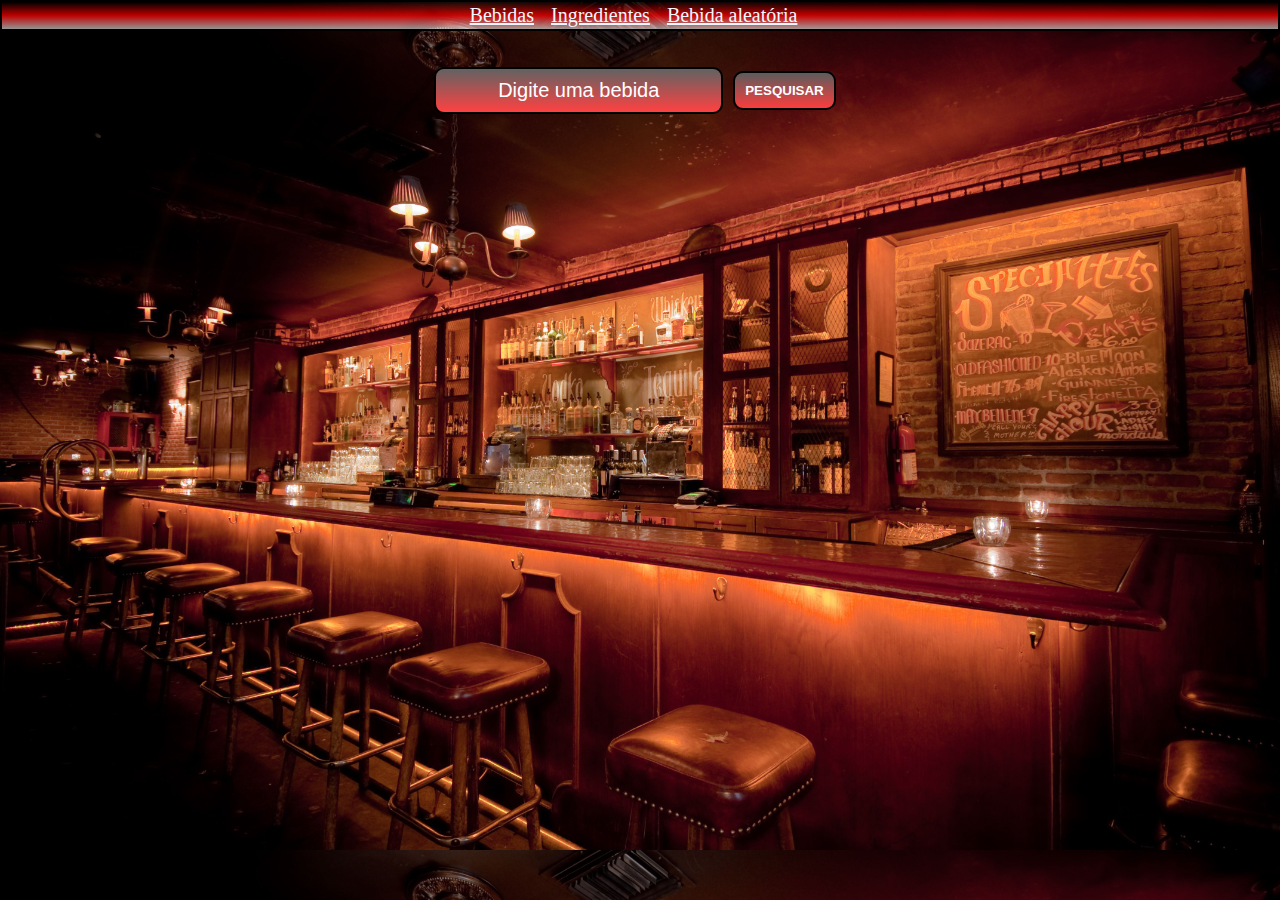
<file: index.html>
<!DOCTYPE html>
<html lang="en">
<head>
    <meta charset="UTF-8">
    <meta http-equiv="X-UA-Compatible" content="IE=edge">
    <meta name="viewport" content="width=device-width, initial-scale=1.0">
    <link rel="stylesheet" href="index.css">
    <title>Dados de Bebidas</title>
</head>
<body>
    <header>
        <a href="#">Bebidas</a>
        <a href="pagina2.html">Ingredientes</a>
        <a href="pagina3.html">Bebida aleatória</a>
    </header>
    <div id="input">
        <input type="text" name="bebida" id="bebida" placeholder="Digite uma bebida">
        <button onclick="search(document.querySelector('#bebida').value)"><strong>PESQUISAR</strong></button>
    </div>

    <div class="resultado"></div>

    <script src="index.js"></script>
</body>
</html>
</file>
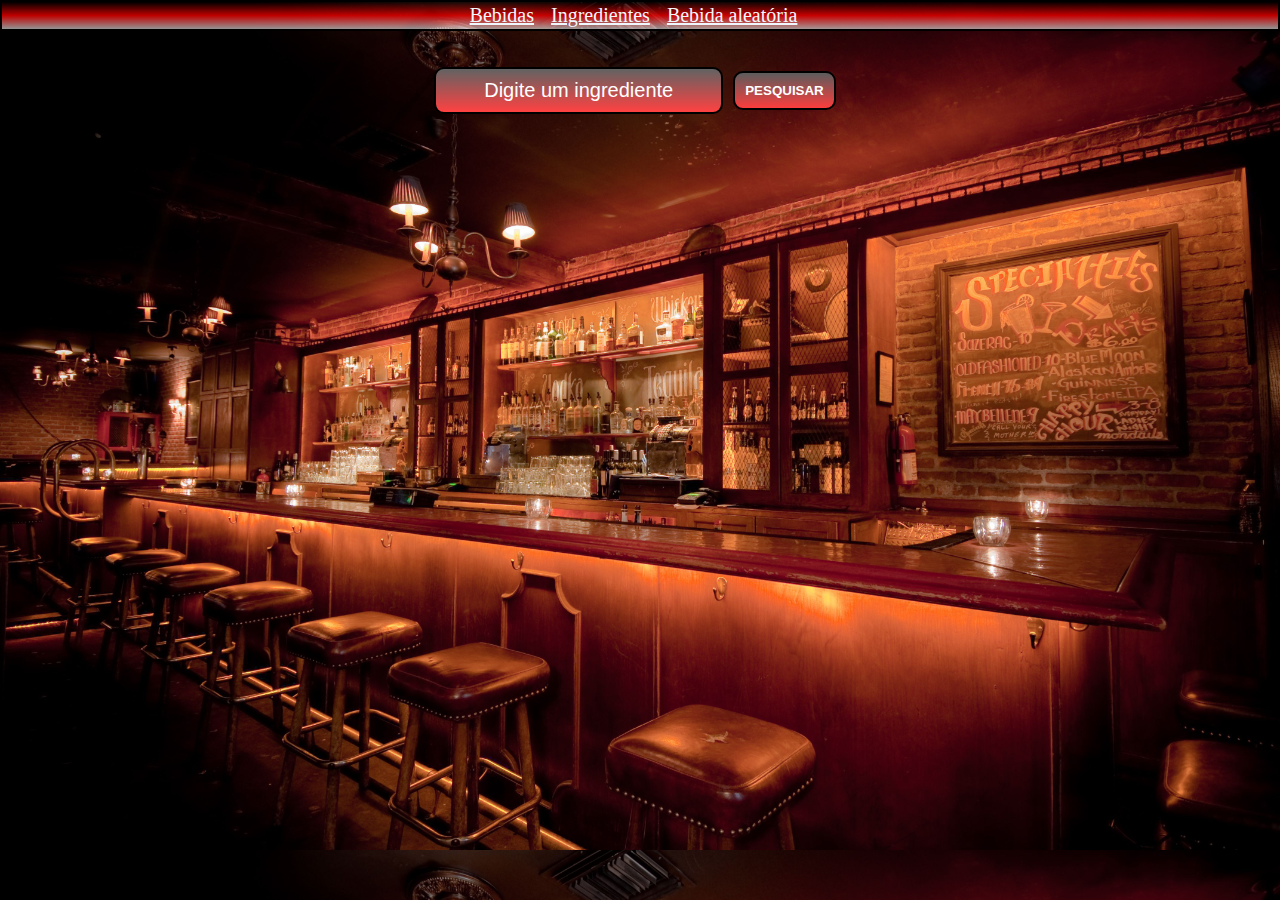
<file: pagina2.html>
<!DOCTYPE html>
<html lang="en">
<head>
    <meta charset="UTF-8">
    <meta http-equiv="X-UA-Compatible" content="IE=edge">
    <meta name="viewport" content="width=device-width, initial-scale=1.0">
    <link rel="stylesheet" href="index.css">
    <title>Dados de Bebidas</title>
</head>
<body>
    <header>
        <a href="index.html">Bebidas</a>
        <a href="#">Ingredientes</a>
        <a href="pagina3.html">Bebida aleatória</a>
    </header>
    <div id="input">
        <input type="text" name="bebida" id="bebida" placeholder="Digite um ingrediente">
        <button onclick="search(document.querySelector('#bebida').value)"><strong>PESQUISAR</strong></button>
    </div>

    <div class="resultado"></div>

    <script src="pagina2.js"></script>
</body>
</html>
</file>
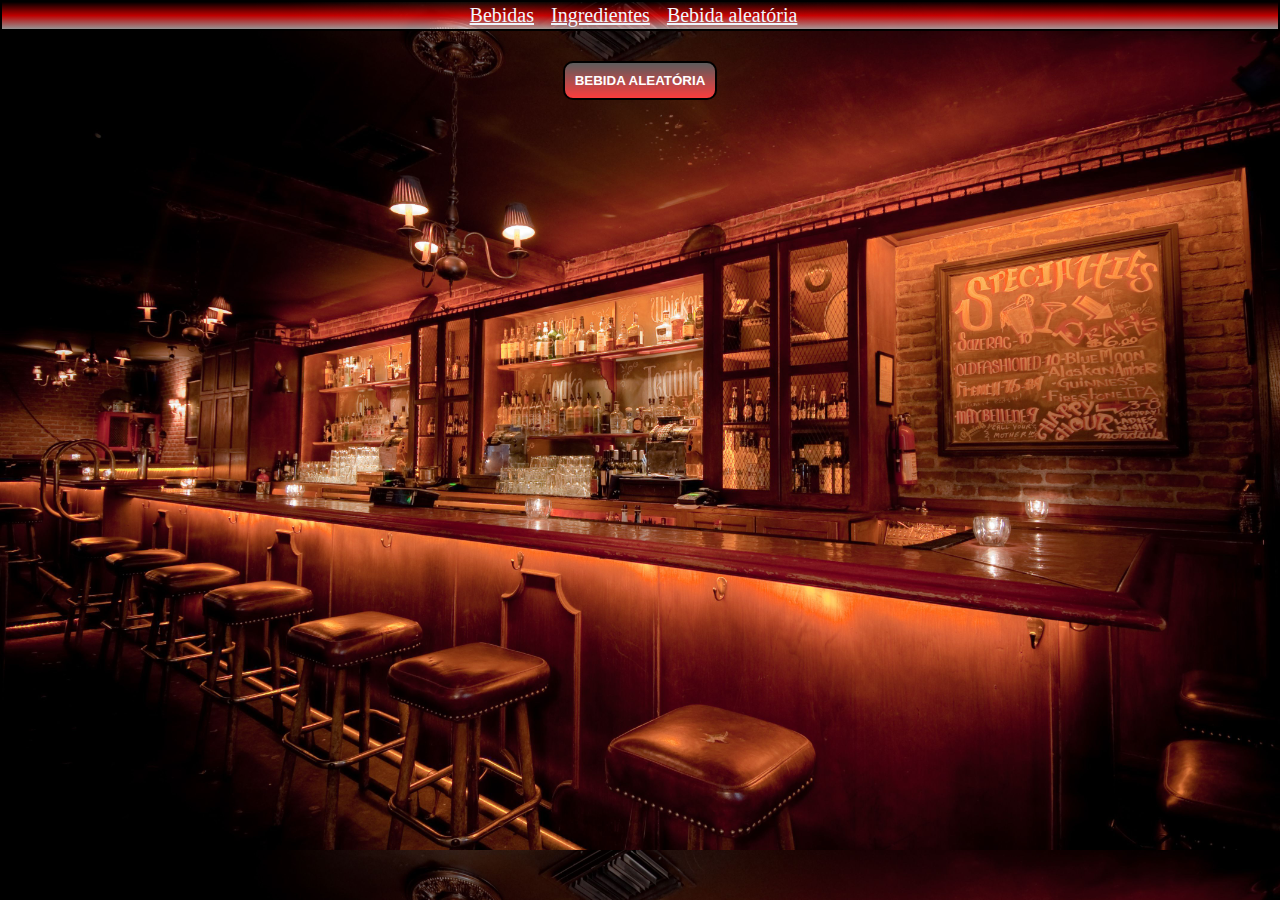
<file: pagina3.html>
<!DOCTYPE html>
<html lang="en">
<head>
    <meta charset="UTF-8">
    <meta http-equiv="X-UA-Compatible" content="IE=edge">
    <meta name="viewport" content="width=device-width, initial-scale=1.0">
    <link rel="stylesheet" href="index.css">
    <title>Dados de Bebidas</title>
</head>
<body>
    <header>
        <a href="index.html">Bebidas</a>
        <a href="pagina2.html">Ingredientes</a>
        <a href="#">Bebida aleatória</a>
    </header>
    <button onclick="search()" id="aleatorio"><strong>BEBIDA ALEATÓRIA </strong></button>

    <div class="resultado"></div>
    
    <script src="pagina3.js"></script>
</body>
</html>
</file>
<file: index.css>
* {
    margin: 0;
    padding: 0;
    box-sizing: border-box;
}

body {
    background: url(./back4.jpg);
    background-size: cover;
}

header {
    display: flex;
    align-items: center;
    justify-content: center;
    background-image: linear-gradient(rgba(0, 0, 0, 0.616),rgba(255, 0, 0, 0.747),rgba(255, 255, 255, 0.582));
    border: 2px solid black;
    width: 100vw;
}

header a{
    margin: 2px;
    margin-right: 15px;
    font-size: 20px;
    color: aliceblue;
}

header a:hover {
    color: rgb(0, 0, 0);
}

#input {
    display: flex;
    align-items: center;
    justify-content: center;
    margin-top: 30px;
    margin-bottom: 30px;
}

input {
    padding: 10px;
    border-radius: 10px;
    text-align: center;
    font-size: 20px;
    background-image: linear-gradient(rgba(0, 0, 0, 0.616),rgba(255, 0, 0, 0.747));
    color: white;
    border: 2px solid black;
}

#bebida::-webkit-input-placeholder {
    color: white;
}

button {
    margin: 10px;
    padding: 10px;
    border-radius: 10px;
    background-image: linear-gradient(rgba(0, 0, 0, 0.616),rgba(255, 0, 0, 0.747));
    color: white;
    border: 2px solid black;
}

button:hover{
    color: black;
    background-color: black;
}

.resultado {
    display: flex;
    flex-wrap: wrap;
    justify-content: center;
}

.bebidaInfo {
    display: flex;
    color: white;
    background-color: rgba(0, 0, 0, 0.521);
    border: 2px solid black;
    cursor: pointer;
    margin: auto;
    margin-bottom: 10px;
    padding: 10px;
    align-items: center;
    justify-content: center;
    width: 30vw;
}

.Info {
    display: flex;
    justify-content: center;
    flex-direction: column;
    color: white;
    background-color: rgba(0, 0, 0, 0.521);
    border: 2px solid black;
    align-items: center;
    padding: 10px;
    margin: auto;
    height: 70vh;
    width: 50vw;
    font-size: 20px;
}
.Info img {
    width: 200px;
    height: 200px;
}

p {
    margin: 5px;
}


img {
    width: 70px;
    height: 70px;
}

#aleatorio {
    display: flex;
    margin: auto;
    margin-top: 30px;
    margin-bottom: 30px;
    text-align: center;
    justify-content: center;
}


/* Responsividade */

@media screen and (max-width:1024px){
    body {
        background-image: url(./back4.jpg);
        height: 100vh;
        width: 100vw;
    }

    header {
        width: 100%;
    }

    input, button {
        width: 200px;
    }

    .bebidaInfo {
        width: 50vw;
        font-family: 15px;
    }

    .Info {
        height: 100vh;
    }
    
    .resultado {
        height: 300px;
    }

}

@media screen and (max-width:425px){
    header {
        width: 100%;
    }

    input, button {
        width: 200px;
    }

    .bebidaInfo {
        width: 90vw;
    }

    .Info img {
        width: 100px;
        height: 100px;
    }

    .Info {
        height: 100vh;
        font-size: 16px;
    }

}
</file>
